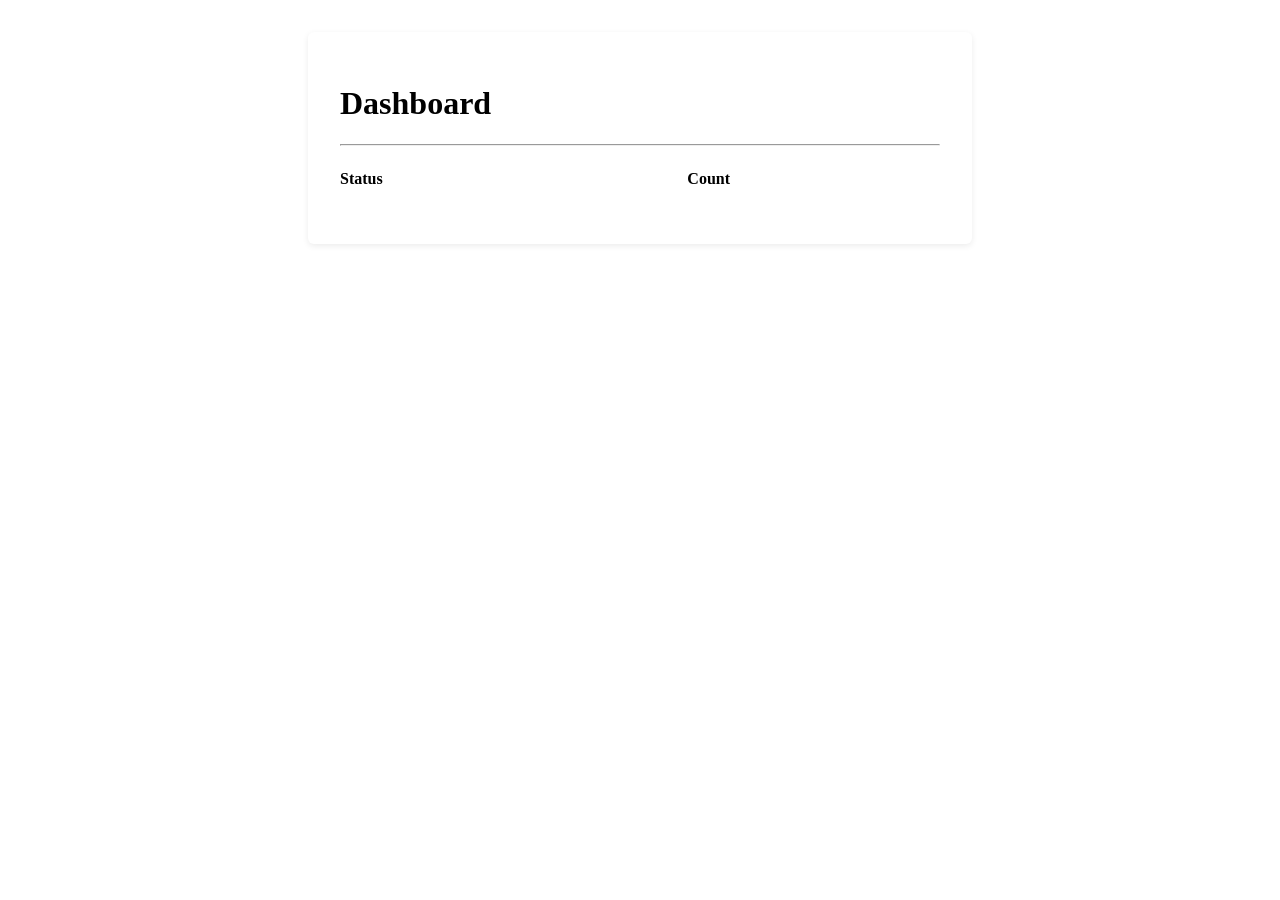
<file: TaskManagementWithDbPersistence/src/main/resources/templates/dashboard.html>
<!DOCTYPE html>
<html xmlns:th="http://www.thymeleaf.org">

<head>
    <meta charset="UTF-8">
    <title>Dashboard</title>
    <link th:href="@{/css/main.css}" rel="stylesheet">
</head>

<body>

<header th:replace="~{fragments/nav :: navbar}"></header>

<main class="container">
    <div style="max-width: 600px; margin: 2rem auto; background: white; padding: 2rem; border-radius: 6px; box-shadow: 0 2px 6px rgba(0,0,0,0.08);">
        <h1>Dashboard</h1>
        <hr style="margin: 1rem 0;">

        <table style="width: 100%; border-collapse: collapse;">
            <tr>
                <th style="font-weight: 600; padding: 0.5rem 1rem 0.5rem 0; text-align: left;">Status</th>
                <th style="font-weight: 600; padding: 0.5rem 0; text-align: left;">Count</th>
            </tr>
            <tr th:each="entry : ${statusCount}">
                <td style="padding: 0.5rem 1rem 0.5rem 0;" th:text="${entry.key.displayName}"></td>
                <td style="padding: 0.5rem 0;" th:text="${entry.value}"></td>
            </tr>
        </table>
    </div>
</main>

<footer th:replace="~{fragments/footer :: footer}"></footer>
</body>

</html>
</file>
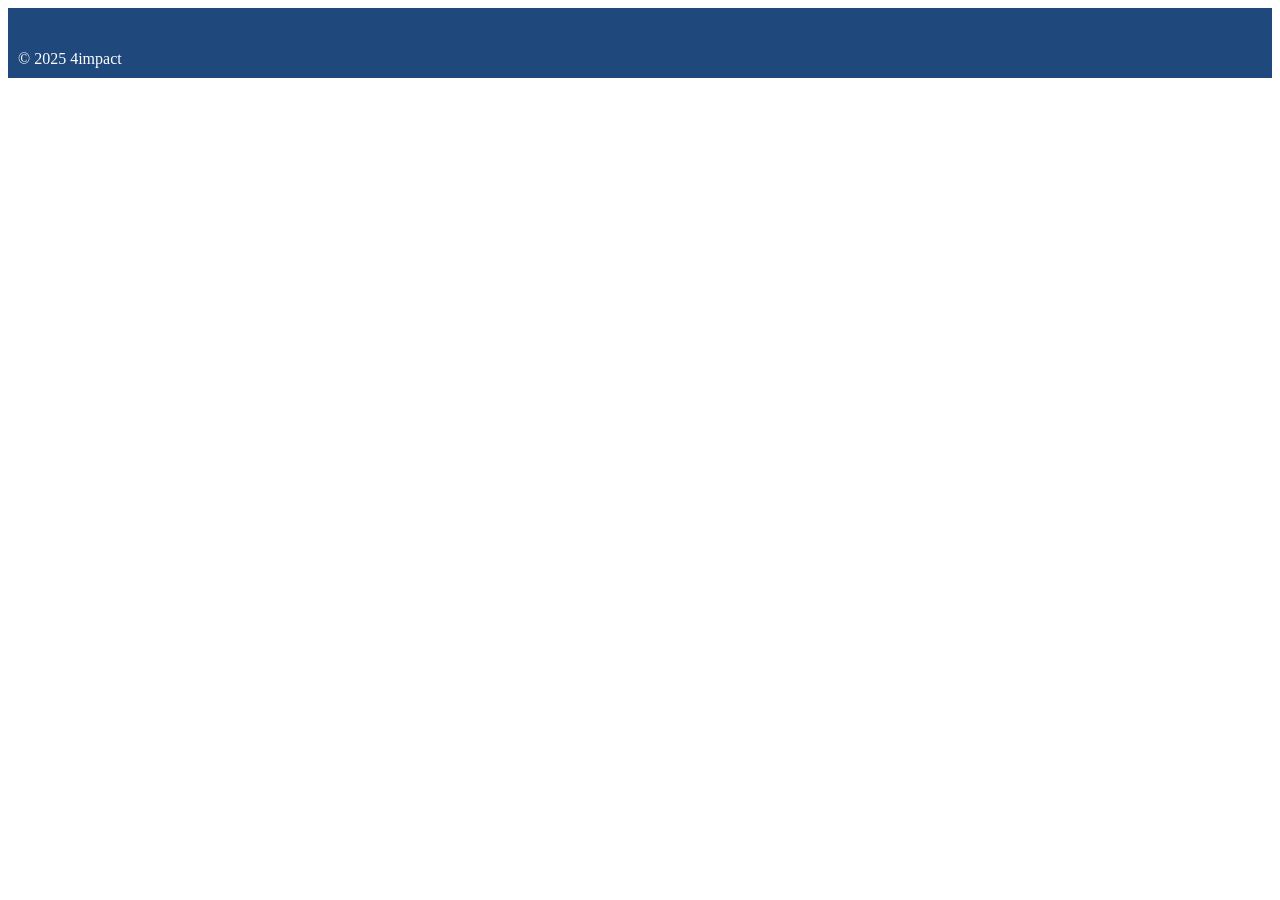
<file: TaskManagementWithDbPersistence/src/main/resources/templates/fragments/footer.html>
<!DOCTYPE html>

<html xmlns:th="http://www.thymeleaf.org">

<body>

<footer th:fragment="footer"
        style="height: 50px; background-color: #1f487c; color: white; display: flex; align-items: flex-end; justify-content: flex-start; padding: 10px;">
    © 2025 4impact
</footer>
</body>

</html>
</file>
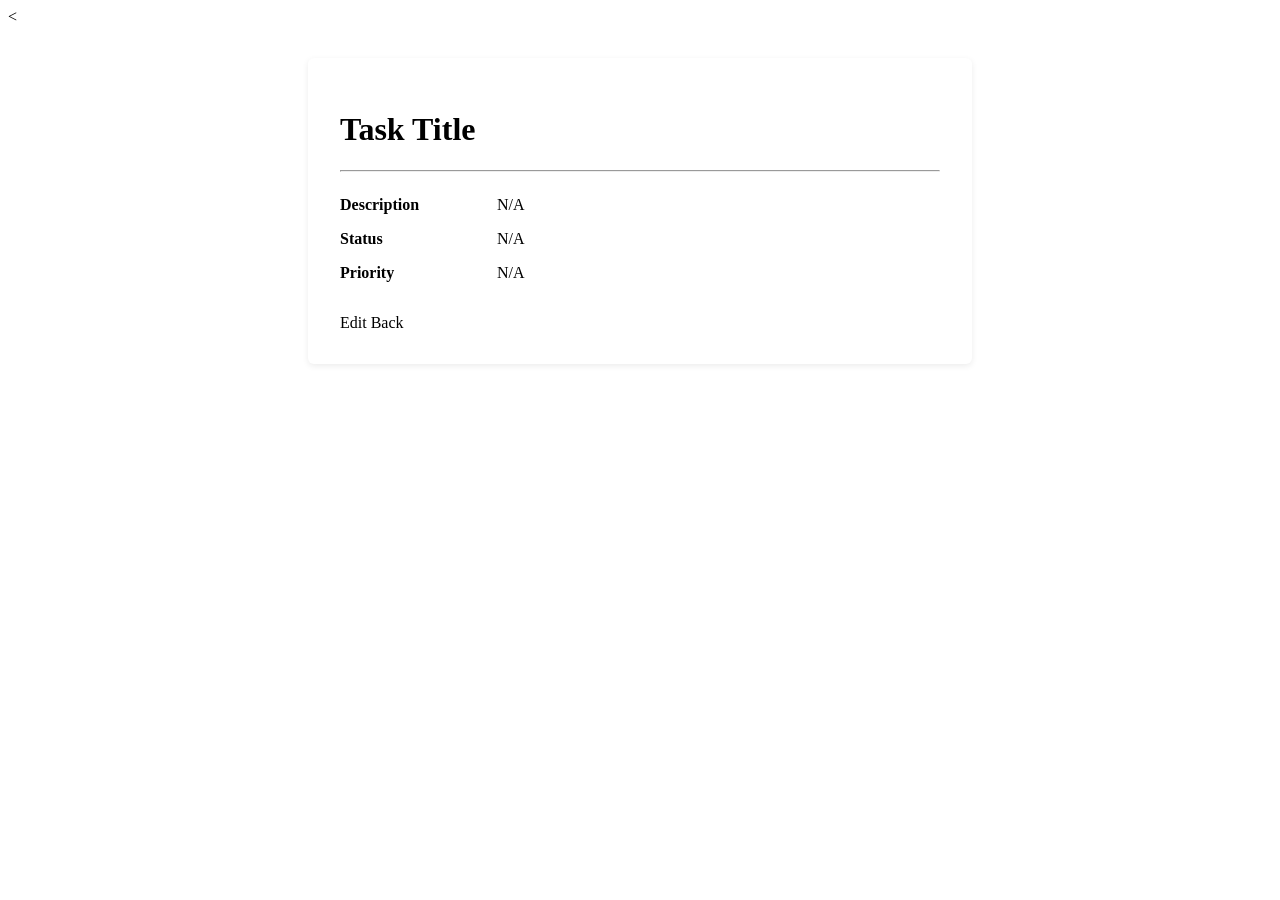
<file: TaskManagementWithDbPersistence/src/main/resources/templates/tasks/detail.html>
<!DOCTYPE html>
<html xmlns:th="http://www.thymeleaf.org">

<head>
    <meta charset="UTF-8">
    <title>Task Detail</title>
    <link th:href="@{/css/main.css}" rel="stylesheet">
</head>

<body>

<header th:replace="~{fragments/nav :: navbar}"></header>

<<main class="container">
    <div style="max-width: 600px; margin: 2rem auto; background: white; padding: 2rem; border-radius: 6px; box-shadow: 0 2px 6px rgba(0,0,0,0.08);">
        <h1 th:text="${task.title}">Task Title</h1>
        <hr style="margin: 1rem 0;">

        <table style="width: 100%; border-collapse: collapse;">
            <tr>
                <td style="font-weight: 600; padding: 0.5rem 1rem 0.5rem 0; width: 140px;">Description</td>
                <td th:text="${task.description}">N/A</td>
            </tr>
            <tr>
                <td style="font-weight: 600; padding: 0.5rem 1rem 0.5rem 0;">Status</td>
                <td th:text="${task.status.displayName}">N/A</td>
            </tr>
            <tr>
                <td style="font-weight: 600; padding: 0.5rem 1rem 0.5rem 0;">Priority</td>
                <td th:text="${task.priority.displayName}">N/A</td>
            </tr>
        </table>

        <div style="margin-top: 1.5rem;">
            <a th:href="@{/tasks/{id}/edit(id=${task.id})}" class="btn btn-secondary">Edit</a>
            <a th:href="@{/tasks}" class="btn btn-secondary">Back</a>
        </div>
    </div>
</main>

<footer th:replace="~{fragments/footer :: footer}"></footer>

</body>

</html>
</file>
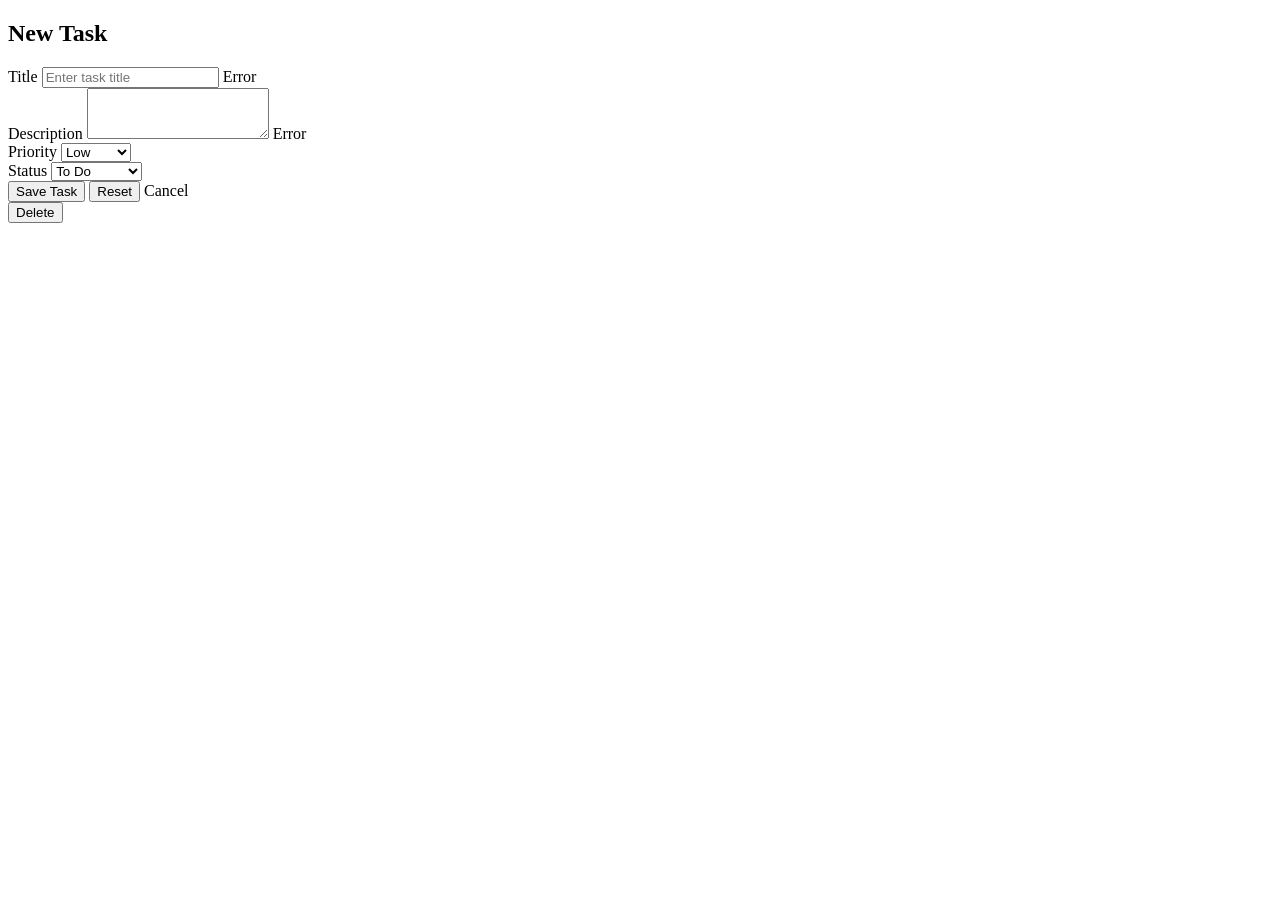
<file: TaskManagementWithDbPersistence/src/main/resources/templates/tasks/form.html>
<!DOCTYPE html>

<html xmlns:th="http://www.thymeleaf.org">

<head>

    <meta charset="UTF-8">

    <title th:text="${pageTitle}">Task Form</title>

    <link th:href="@{/css/main.css}" rel="stylesheet">

</head>

<body>

<header th:replace="~{fragments/nav :: navbar}"></header>

<main class="container">
    <h2 th:text="${pageTitle}">New Task</h2>

    <form th:action="${task.id != null} ? @{/tasks/{id}(id=${task.id})} : @{/tasks}" th:object="${task}" method="post">
        <input type="hidden" name="_method" value="PUT">

        <div class="form-group">
            <label for="title">Title</label>
            <input th:type="text" th:field="*{title}"
                   th:classappend="${#fields.hasErrors('title')} ? 'input-error' : ''"
                   placeholder="Enter task title">
            <span id="title-counter"></span>
            <span class="error-text"
                  th:if="${#fields.hasErrors('title')}"
                  th:errors="*{title}">Error</span>
        </div>

        <div class="form-group">
            <label for="description">Description</label>
            <textarea th:field="*{description}" rows="3"
                      th:classappend="${#fields.hasErrors('description')} ? 'input-error' : ''"
            ></textarea>
            <span id="char-count"></span>
            <span class="error-text"
                  th:if="${#fields.hasErrors('description')}"
                  th:errors="*{description}">Error</span>
        </div>

        <div class="form-group">
            <label for="priority">Priority</label>
            <select th:field="*{priority}">
                <option value="LOW">Low</option>
                <option value="MEDIUM">Medium</option>
                <option value="HIGH">High</option>
            </select>
        </div>

        <div class="form-group">
            <label for="status">Status</label>
            <select th:field="*{status}">
                <option value="TODO">To Do</option>
                <option value="IN_PROGRESS">In Progress</option>
                <option value="DONE">Done</option>
            </select>
        </div>


        <button type="submit" class="btn btn-primary">Save Task</button>
        <button type="reset" class="btn btn-secondary">Reset</button>
        <a th:href="@{/tasks}" class="btn btn-secondary">Cancel</a>
    </form>
    <form class="delete-form"
          th:if="${task.id != null}"
          th:action="@{/tasks/{id}(id=${task.id})}"
          th:method="delete">
        <button type="submit" class="btn btn-danger">Delete</button>
    </form>
</main>

<footer th:replace="~{fragments/footer :: footer}"></footer>
<script th:src="@{/js/main.js}" defer></script>
</body>

</html>
</file>
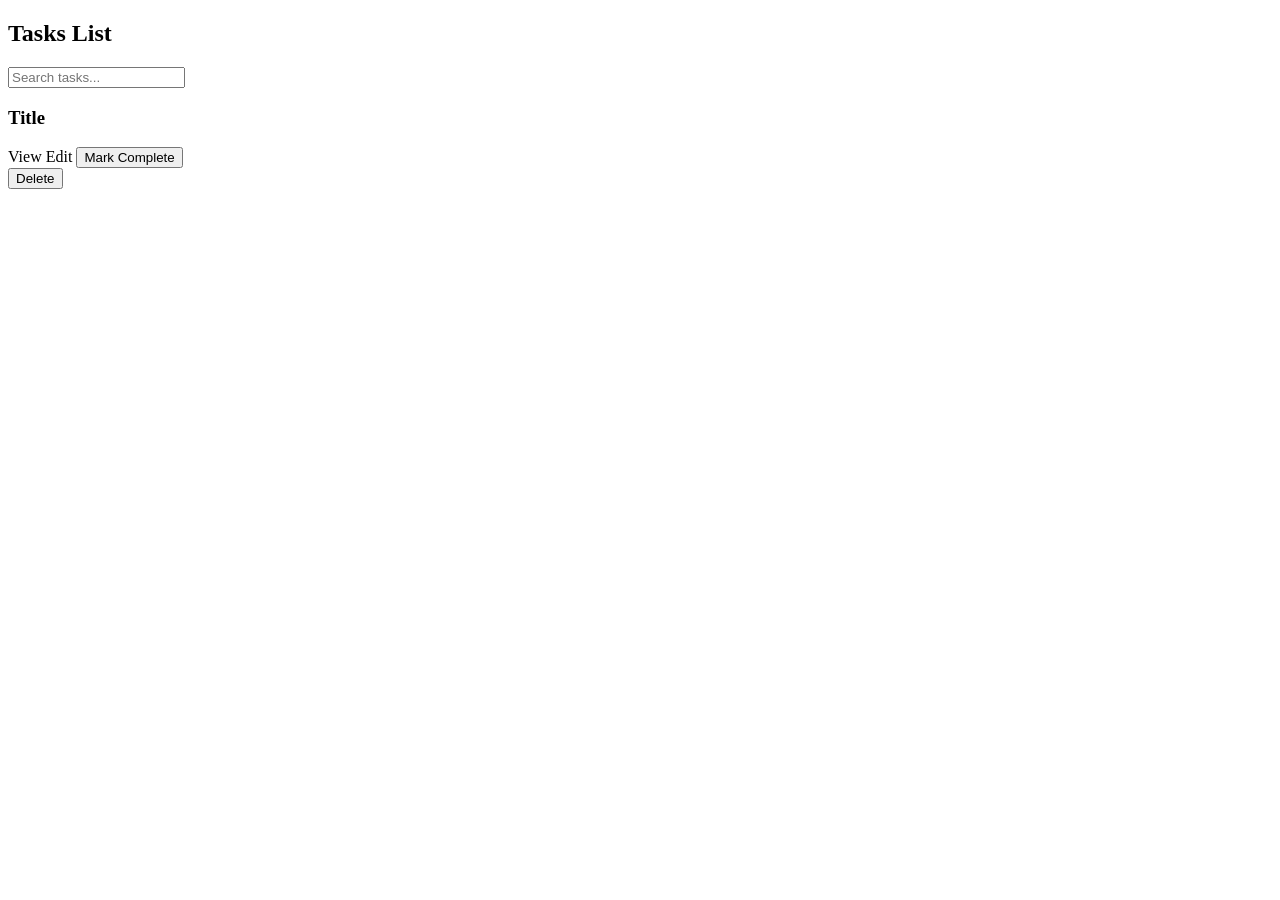
<file: TaskManagementWithDbPersistence/src/main/resources/templates/tasks/list.html>
<!DOCTYPE html>
<html xmlns:th="http://www.thymeleaf.org">

<head>
    <meta charset="UTF-8">
    <title>Task List</title>
    <link th:href="@{/css/main.css}" rel="stylesheet">
</head>

<body>

<header th:replace="~{fragments/nav :: navbar}"></header>

<main class="container">

    <h2 class="page-title" th:text="${pageTitle}">Tasks List</h2>

    <input type="text" id="task-search" placeholder="Search tasks...">

    <div class="task-grid">
        <div class="task-card" th:each="task : ${tasks}"
             th:classappend="${task.status.name() == 'DONE'} ? 'done' : ''">
            <h3 class="task-title" th:text="${task.title}">Title</h3>
            <div class="badge-container">
                 <span class="badge"
                       th:classappend="${task.status.name() == 'DONE'} ? 'badge-done' :
                     (${task.status.name() == 'IN_PROGRESS'} ? 'badge-progress' : 'badge-todo')"
                       th:text="${task.status.displayName}">
            </span>
                <span class="priority-badge"
                      th:classappend="${task.priority.name() == 'LOW'} ? 'badge-low' :
                     (${task.priority.name() == 'MEDIUM'} ? 'badge-medium' : 'badge-high')"
                      th:text="${task.priority.displayName}">
            </span>
            </div>
            <a th:href="@{/tasks/{id}(id=${task.id})}" class="btn btn-secondary">View</a>
            <a th:href="@{/tasks/{id}/edit(id=${task.id})}" class="btn btn-secondary">Edit</a>
            <button class="btn btn-complete"
                    th:attr="data-task-id=${task.id}"
                    th:unless="${task.status.name() == 'DONE'}">
                Mark Complete
            </button>
            <form class="delete-form" th:action="@{/tasks/{id}(id=${task.id})}" th:method="delete">
                <button type="submit" class="btn btn-danger">Delete</button>
            </form>
        </div>
    </div>
</main>

<footer th:replace="~{fragments/footer :: footer}"></footer>

<script th:src="@{/js/main.js}" defer></script>

</body>
</html>
</file>
